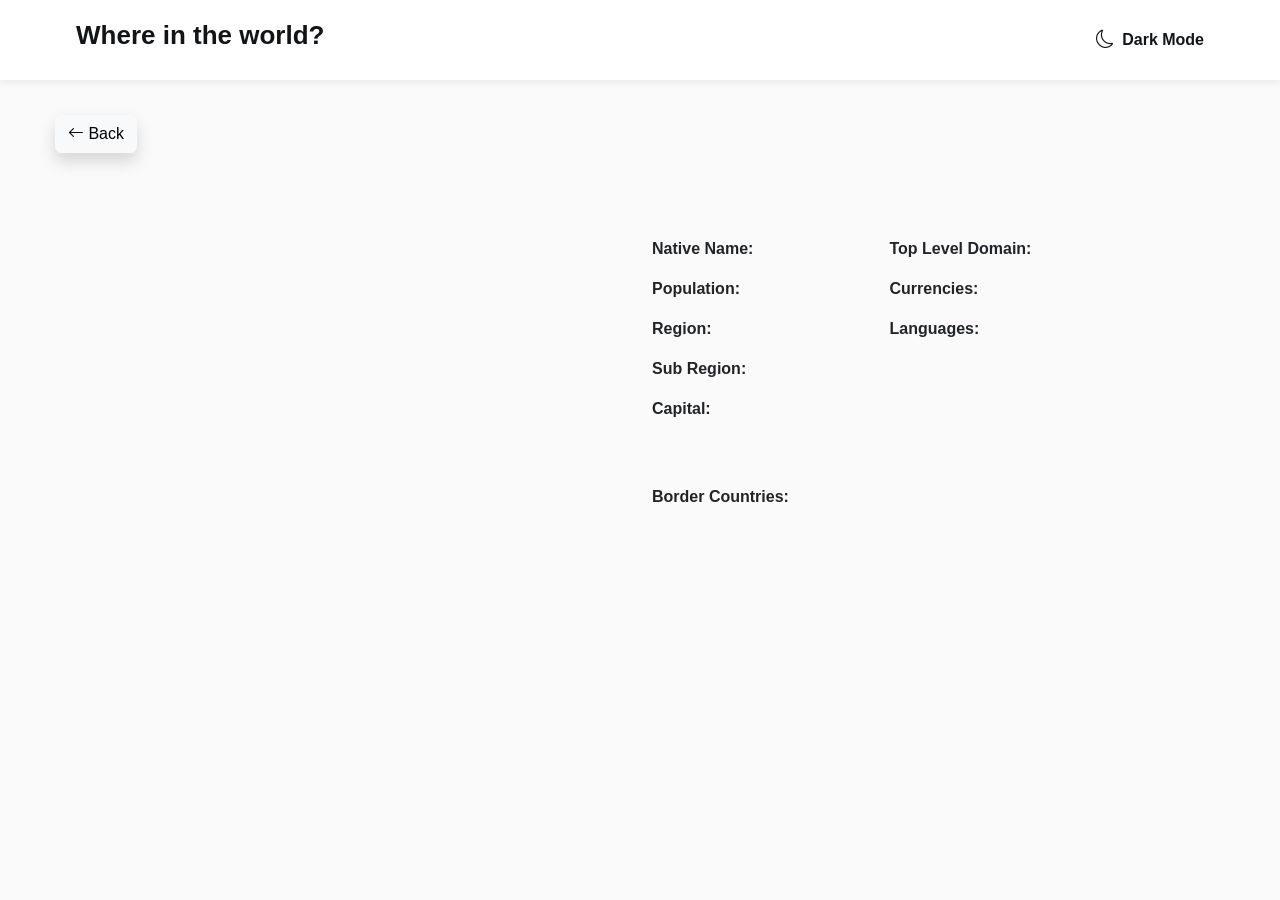
<file: details.html>
<!DOCTYPE html>
<html lang="en">

<head>
    <meta charset="UTF-8">
    <meta name="viewport" content="width=device-width, initial-scale=1.0">
    <title>Country Details</title>

    <link rel="stylesheet" href="./css/bootstrap.min.css">
    <link rel="stylesheet" href="./css/bootstrap-icons.min.css">
    <link rel="stylesheet" href="detials.css">
</head>

<body>

<header>
    <div class="container headerr">
        <h2>Where in the world?</h2>

        <button class="dark-btn">
            <i class="bi bi-moon"></i>
            Dark Mode
        </button>
    </div>
</header>

<button class="btn btn-light shadow back" id="backBtn">
    <i class="bi bi-arrow-left"></i>
    Back
</button>


<div class="container flag" style="margin-top: 60px;">
    <div class="row justify-content-center flagDetials">

        <div class="col-lg-5">
            <img id="flag" class="img-fluid">
        </div>

        <div class="col-lg-5">

            <h2 id="name"></h2>

            <div class="row mt-4">

                <div class="col-md-6">

                    <p><strong>Native Name:</strong> <span id="nativeName"></span></p>

                    <p><strong>Population:</strong> <span id="population"></span></p>

                    <p><strong>Region:</strong> <span id="region"></span></p>

                    <p><strong>Sub Region:</strong> <span id="subRegion"></span></p>

                    <p><strong>Capital:</strong> <span id="capital"></span></p>

                </div>

                <div class="col-md-6">

                    <p><strong>Top Level Domain:</strong> <span id="domain"></span></p>

                    <p><strong>Currencies:</strong> <span id="currency"></span></p>

                    <p><strong>Languages:</strong> <span id="language"></span></p>

                </div>

            </div>
            <div class="mt-5">
                <strong>Border Countries:</strong>
                <div id="borders" class="mt-3"></div>
            </div>
        </div>
    </div>
</div>

<script src="details.js"></script>
</body>
</html>
</file>
<file: detials.css>
* {
    margin: 0;
    padding: 0;
    box-sizing: border-box;
}

body {
    font-family: 'Nunito Sans', sans-serif;
    background: #fafafa;
}

header {
    width: 100%;
    background: #fff;
    box-shadow: 0 2px 8px rgba(0, 0, 0, .08);
}

.headerr {
    width: 90%;
    max-width: 1200px;
    margin: auto;
    height: 80px;
    display: flex;
    justify-content: space-between;
    align-items: center;
}

.container h2 {
    font-size: 26px;
    font-weight: 800;
    color: #111517;
}

.dark-btn {
    border: none;
    background: none;

    display: flex;
    align-items: center;
    gap: 8px;

    font-size: 16px;
    font-weight: 600;

    cursor: pointer;
    color: #111517;
}

.dark-btn i {
    font-size: 18px;
}

.back {
    margin-top: 35px;
    margin-left: 55px;
}

flag {
    margin-top: 60px;
}

.dark-mode {
    background-color: #202c37;
    color: white;
}

.dark-mode header {
    background-color: #2b3945;
}

.dark-mode .dark-btn {
    color: white;
}

.dark-mode h2,
.dark-mode p,
.dark-mode strong,
.dark-mode span {
    color: white;
}

.dark-mode .card {
    background-color: #2b3945;
    color: white;
}

.dark-mode .search-box,
.dark-mode .filter {
    background-color: #2b3945;
}

.dark-mode input,
.dark-mode select {
    background-color: #2b3945;
    color: white;
    border: none;
}

.dark-mode input::placeholder {
    color: white;
}

.dark-mode .btn {
    background-color: #2b3945;
    color: white;
}

.dark-mode .card {
    background: #2b3945;
    color: white;
}

@media screen and (max-width: 768px) {

    .flagDetials {
        margin: 40px 0;
    }

    
    .flag img {
        width: 100%;
        margin-bottom: 40px;
    }

    .back {
        margin: 30px 20px;
    }

    .headerr {
        width: 90%;
    }

    #borders {
        margin-top: 15px;
    }

    #borders button {
        margin-bottom: 10px;
    }


}
</file>
